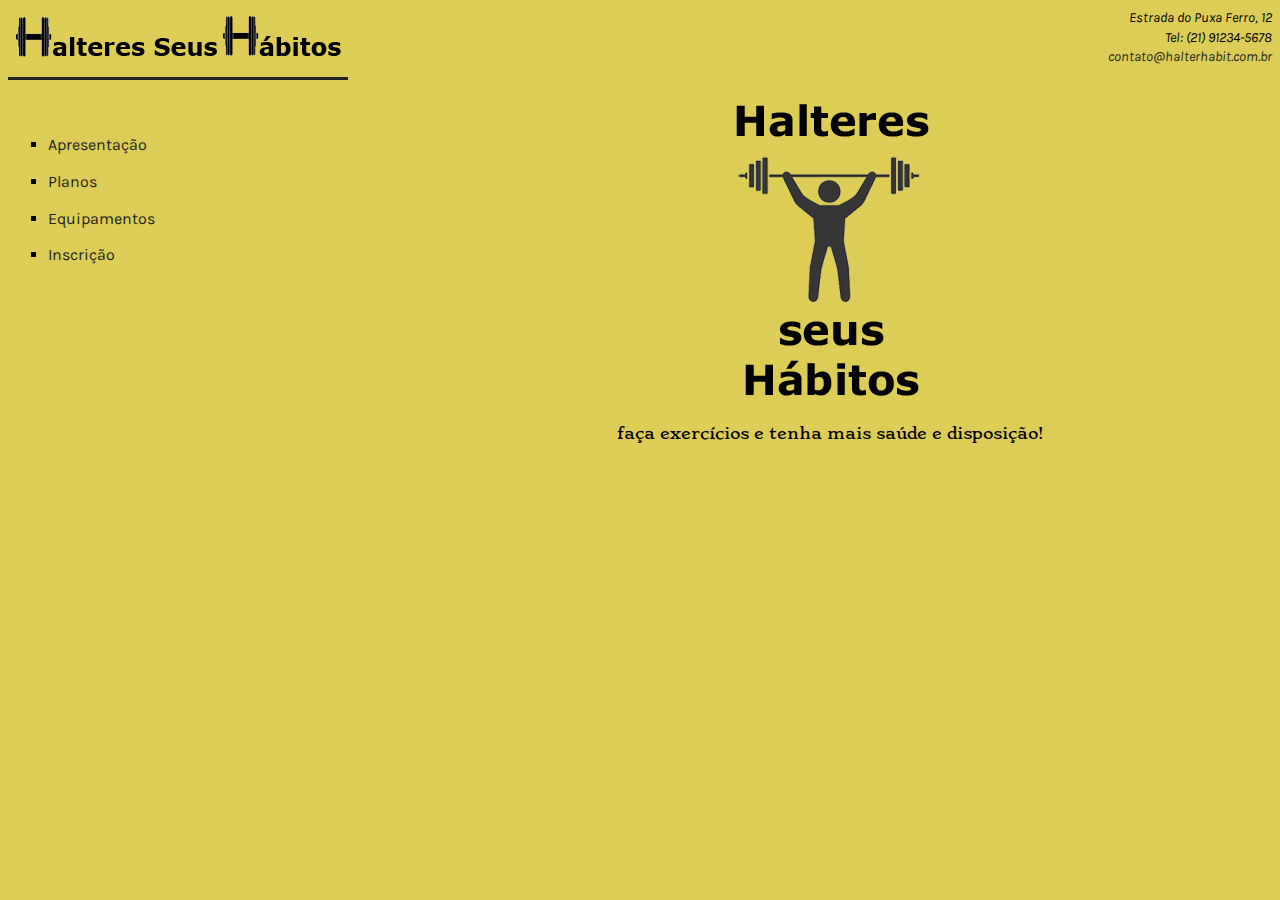
<file: atividade 2,3,4,5/html/index.html>
<html>
  <head>
    <link rel="stylesheet" href="../css/style.css" />
    <link
      rel="stylesheet"
      href="https://fonts.googleapis.com/css2?family=Karla"
    />
    <link
      rel="stylesheet"
      href="https://fonts.googleapis.com/css2?family=Stoke"
    />
    <title>Início</title>
  </head>

  <body>
    <header>
      <img
        class="imgLogo"
        src="../assets/HalteresSeusHabitosTopo.png"
        alt="Halteres Seus Hábitos"
      />
      <address class="ender">
        Estrada do Puxa Ferro, 12 <br />
        Tel: (21) 91234-5678 <br />
        <a href="mailto:contato@halterhabit.com.br"
          >contato@halterhabit.com.br</a
        >
      </address>
    </header>
    <nav>
      <ul>
        <li>
          <a href="./HalteresSeusHabitos.html" target="_blank">Apresentação</a>
        </li>
        <li><a href="./Planos.html" target="_blank">Planos</a></li>
        <li><a href="./Equipamentos.html" target="_blank">Equipamentos</a></li>
        <li><a href="./Inscricao.html" target="_blank">Inscrição</a></li>
      </ul>
    </nav>
    <section class="apres">
      <img
        src="../assets/HalteresSeusHabitosLogo.png"
        alt="Halteres Seus Hábitos Logo"
      />
      <p>faça exercícios e tenha mais saúde e disposição!</p>
    </section>
  </body>
</html>
</file>
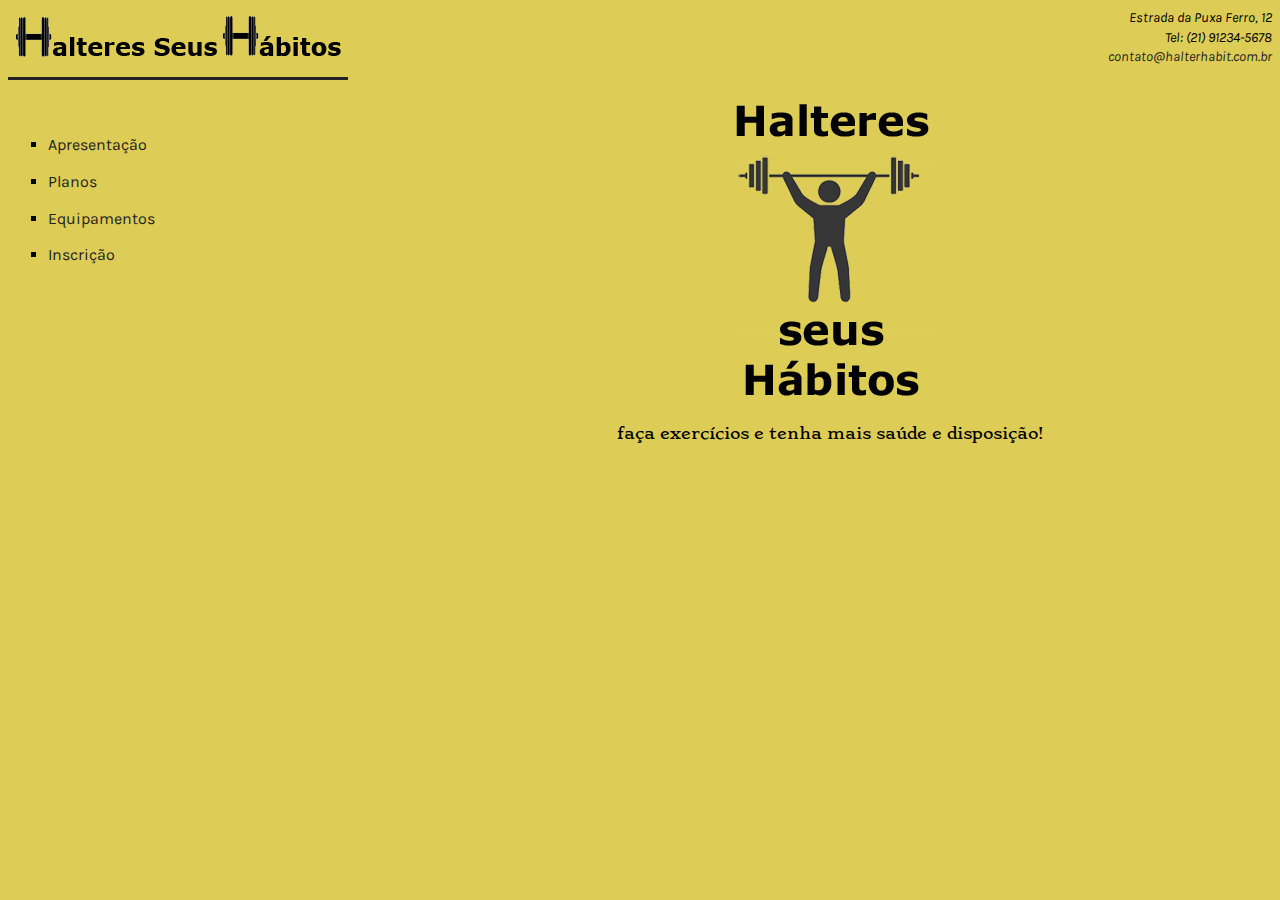
<file: atividade 2,3,4/html/index.html>
<html>

<head>
    <link rel="stylesheet" href="../css/style.css">
    <link rel="stylesheet" href="https://fonts.googleapis.com/css2?family=Karla">
    <link rel="stylesheet" href="https://fonts.googleapis.com/css2?family=Stoke">
    <title>Início</title>
</head>

<body>
    <header>
        <img class="imgLogo" src="../assets/HalteresSeusHabitosTopo.png" alt="Halteres Seus Hábitos" />
        <address class="ender">
            Estrada da Puxa Ferro, 12 <br>
            Tel: (21) 91234-5678 <br>
            <a href="mailto:contato@halterhabit.com.br">contato@halterhabit.com.br</a>
        </address>
    </header>
    <nav>
        <ul>
            <li><a href="./HalteresSeusHabitos.html" target="_blank">Apresentação</a></li>
            <li><a href="./Planos.html" target="_blank">Planos</a></li>
            <li><a href="./Equipamentos.html" target="_blank">Equipamentos</a></li>
            <li><a href="./Inscricao.html" target="_blank">Inscrição</a></li>
        </ul>
    </nav>
    <section class="apres">
        <img src="../assets/HalteresSeusHabitosLogo.png" alt="Halteres Seus Hábitos Logo" />
        <p class=".principal">faça exercícios e tenha mais saúde e disposição!</p>
    </section>
</body>

</html>
</file>
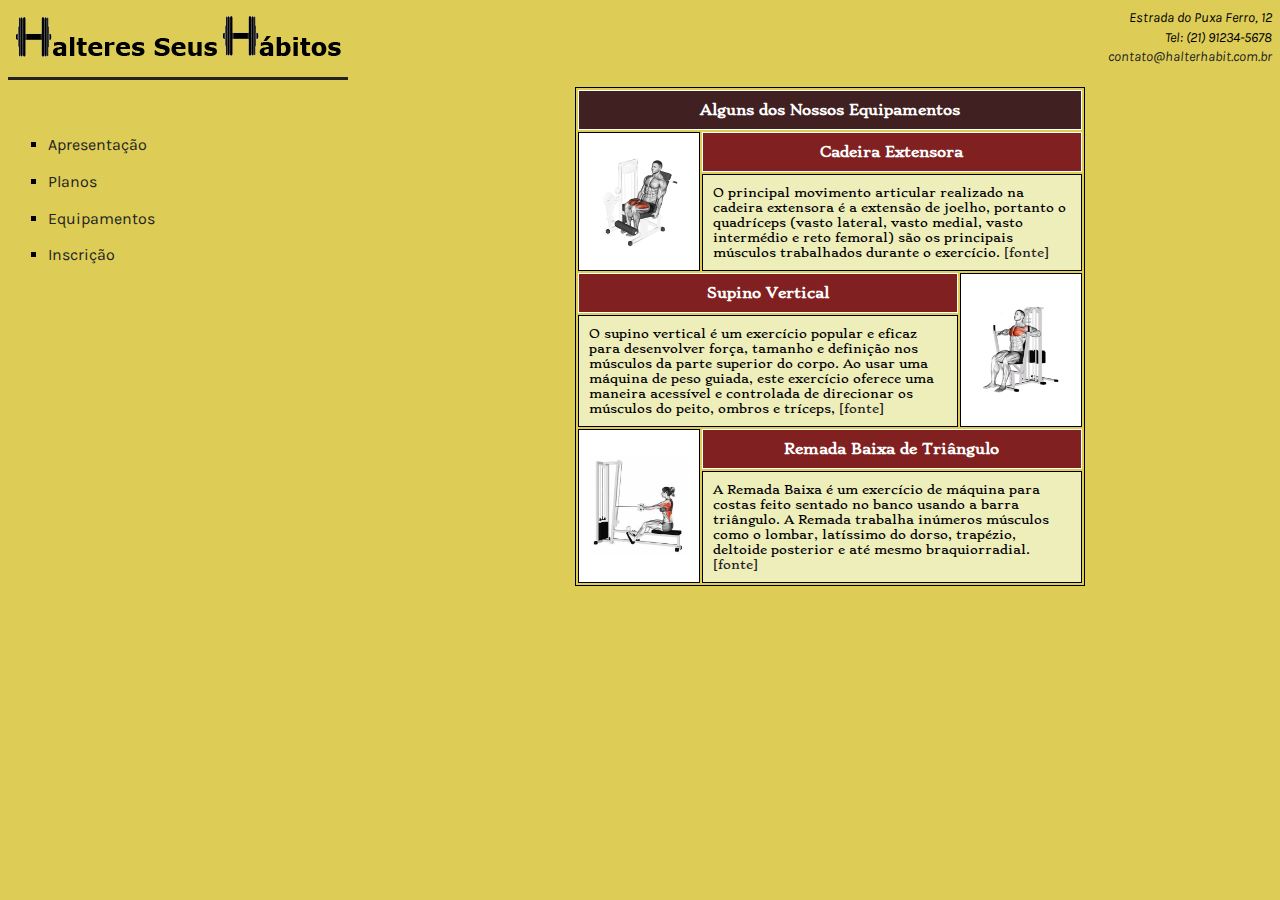
<file: atividade 2,3,4,5/html/Equipamentos.html>
<html>
  <head>
    <link rel="stylesheet" href="../css/style.css" />
    <link
      rel="stylesheet"
      href="https://fonts.googleapis.com/css2?family=Karla"
    />
    <link
      rel="stylesheet"
      href="https://fonts.googleapis.com/css2?family=Stoke"
    />
    <title>Equipamentos</title>
  </head>

  <body>
    <header>
      <img
        class="imgLogo"
        src="../assets/HalteresSeusHabitosTopo.png"
        alt="Halteres Seus Hábitos"
      />
      <address class="ender">
        Estrada do Puxa Ferro, 12 <br />
        Tel: (21) 91234-5678 <br />
        <a href="mailto:contato@halterhabit.com.br"
          >contato@halterhabit.com.br</a
        >
      </address>
    </header>
    <nav>
      <ul>
        <li>
          <a href="./HalteresSeusHabitos.html" target="_blank">Apresentação</a>
        </li>
        <li><a href="./Planos.html" target="_blank">Planos</a></li>
        <li><a href="./Equipamentos.html" target="_blank">Equipamentos</a></li>
        <li><a href="./Inscricao.html" target="_blank">Inscrição</a></li>
      </ul>
    </nav>
    <section class="apres">
      <table class="tabEquip">
        <tr>
          <th class="tabTitulo" colspan="3">Alguns dos Nossos Equipamentos</th>
        </tr>
        <tr>
          <td class="imgCel" rowspan="2">
            <img src="../assets/CadeiraExtensora.png" alt="Cadeira Extensora" />
          </td>
          <th class="tabSubTit" colspan="2">Cadeira Extensora</th>
        </tr>
        <tr>
          <td colspan="2">
            O principal movimento articular realizado na cadeira extensora é a
            extensão de joelho, portanto o quadríceps (vasto lateral, vasto
            medial, vasto intermédio e reto femoral) são os principais músculos
            trabalhados durante o exercício.
            <a
              href="https://treinomestre.com.br/cadeira-extensora-como-potencializar-os-resultados-4-dicas-importantes/"
              target="_blank"
              >[fonte]</a
            >
          </td>
        </tr>
        <tr>
          <th class="tabSubTit" colspan="2">Supino Vertical</th>
          <td class="imgCel" rowspan="2">
            <img src="../assets/SupinoVertical.png" alt="Supino Vertical" />
          </td>
        </tr>
        <tr>
          <td colspan="2">
            O supino vertical é um exercício popular e eficaz para desenvolver
            força, tamanho e definição nos músculos da parte superior do corpo.
            Ao usar uma máquina de peso guiada, este exercício oferece uma
            maneira acessível e controlada de direcionar os músculos do peito,
            ombros e tríceps,
            <a
              href="https://www.academiacentralfitness.com.br/post/supino-m%C3%A1quina-como-fazer-benef%C3%ADcios-e-varia%C3%A7%C3%B5es"
              target="_blank"
              >[fonte]</a
            >
          </td>
        </tr>
        <tr>
          <td class="imgCel" rowspan="2">
            <img
              src="../assets/RemadaBaixa.png"
              alt="Remada Baixa de Triângulo"
            />
          </td>
          <th class="tabSubTit" colspan="2">Remada Baixa de Triângulo</th>
        </tr>
        <tr>
          <td colspan="2">
            A Remada Baixa é um exercício de máquina para costas feito sentado
            no banco usando a barra triângulo. A Remada trabalha inúmeros
            músculos como o lombar, latíssimo do dorso, trapézio, deltoide
            posterior e até mesmo braquiorradial.
            <a
              href="https://www.hipertrofia.org/blog/2018/03/24/remada-baixa/"
              target="_blank"
              >[fonte]</a
            >
          </td>
        </tr>
      </table>
    </section>
  </body>
</html>
</file>
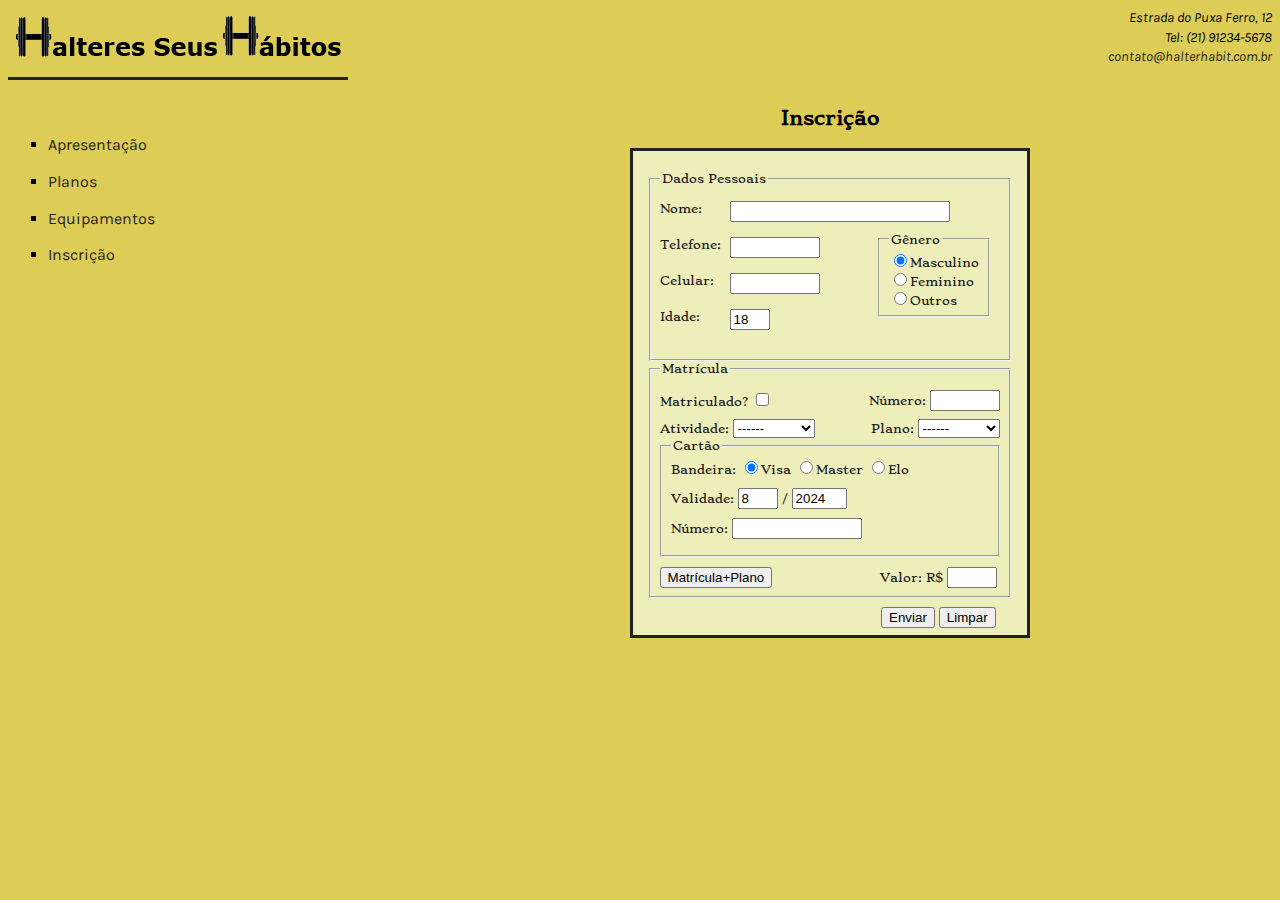
<file: atividade 2,3,4,5/html/Inscricao.html>
<html>
  <head>
    <link rel="stylesheet" href="../css/style.css" />
    <link
      rel="stylesheet"
      href="https://fonts.googleapis.com/css2?family=Karla"
    />
    <link
      rel="stylesheet"
      href="https://fonts.googleapis.com/css2?family=Stoke"
    />
    <title>Inscrição</title>
  </head>

  <body>
    <header>
      <img
        class="imgLogo"
        src="../assets/HalteresSeusHabitosTopo.png"
        alt="Halteres Seus Hábitos"
      />
      <address class="ender">
        Estrada do Puxa Ferro, 12 <br />
        Tel: (21) 91234-5678 <br />
        <a href="mailto:contato@halterhabit.com.br"
          >contato@halterhabit.com.br</a
        >
      </address>
    </header>
    <nav>
      <ul>
        <li>
          <a href="./HalteresSeusHabitos.html" target="_blank">Apresentação</a>
        </li>
        <li><a href="./Planos.html" target="_blank">Planos</a></li>
        <li><a href="./Equipamentos.html" target="_blank">Equipamentos</a></li>
        <li><a href="./Inscricao.html" target="_blank">Inscrição</a></li>
      </ul>
    </nav>
    <section class="apres">
      <h3>Inscrição</h3>
      <form class="formul">
        <fieldset class="fsPessoal">
          <legend>Dados Pessoais</legend>
          <div class="linhaNome">
            <label class="ColEsqPes">Nome:</label>
            <input type="text" class="inpNome" name="nome" id="nome" />
          </div>
          <div class="linhaDados">
            <div class="BlocoEsq">
              <div class="linhaPessoal">
                <label for="telefone" class="ColEsqPes">Telefone:</label>
                <input
                  type="text"
                  class="inpTelef"
                  name="telefone"
                  id="telefone"
                />
              </div>
              <div class="linhaPessoal">
                <label for="celular" class="ColEsqPes">Celular:</label>
                <input
                  type="text"
                  class="inpTelef"
                  name="celular"
                  id="celular"
                />
              </div>
              <div class="linhaPessoal">
                <label for="idade" class="ColEsqPes">Idade:</label>
                <input
                  type="number"
                  class="numDD"
                  name="idade"
                  id="idade"
                  min="18"
                  max="100"
                  value="18"
                />
              </div>
            </div>

            <fieldset class="fsGenero">
              <legend>Gênero</legend>
              <label
                ><input type="radio" name="masculino" checked />Masculino</label
              ><br />
              <label><input type="radio" name="feminino" />Feminino</label
              ><br />
              <label><input type="radio" name="outros" />Outros</label>
            </fieldset>
          </div>
        </fieldset>
        <fieldset class="fsPessoal">
          <legend>Matrícula</legend>
          <div class="linhaNome">
            <label for="matriculado">Matriculado?</label>
            <input type="checkbox" name="matriculado" id="matriculado" />
            <div class="ColDirMat">
              <label for="numeroInsc">Número:</label>
              <input
                type="text"
                class="inpMat"
                name="numeroInsc"
                id="numeroInsc"
              />
            </div>
          </div>
          <div class="linhaNome">
            <label for="atividade">Atividade:</label>
            <select name="atividade" id="atividade">
              <option>------</option>
              <option value="academia">Academia</option>
              <option value="natacao">Natação</option>
              <option value="combo">Combo</option>
            </select>
            <div class="ColDirMat">
              <label for="plano">Plano:</label>
              <select name="plano" id="plano">
                <option>------</option>
                <option value="anual">Anual</option>
                <option value="semestral">Semestral</option>
                <option value="mensal">Mensal</option>
              </select>
            </div>
          </div>
          <fieldset class="fsCartao">
            <legend>Cartão</legend>
            <label for="bandeira" class="ColLabCrd"
              >Bandeira:
              <label><input type="radio" name="RadBand" checked />Visa</label>
              <label><input type="radio" name="RadBand" />Master</label>
              <label><input type="radio" name="RadBand" />Elo</label>
            </label>
            <label for="validade" class="ColLabCrd"
              >Validade:
              <input
                type="number"
                class="numDD"
                name="mes"
                id="mes"
                min="1"
                max="12"
                value="8" />
              /
              <input
                type="number"
                class="numQD"
                name="ano"
                id="ano"
                min="2024"
                max="2050"
                value="2024"
            /></label>
            <br />
            <label for="numeroCartao" class="ColLabCrd"
              >Número:
              <input
                type="text"
                class="inpNCC"
                name="numeroCartao"
                id="numeroCartao"
            /></label>
          </fieldset>
          <div class="linhaNome">
            <div class="ColValTot">
              <input type="button" value="Matrícula+Plano" />
            </div>
            <label for="valor"
              >Valor: R$
              <input type="text" class="inpVal" name="valor" id="valor"
            /></label>
          </div>
        </fieldset>
        <fieldset style="border: none">
          <div class="entDireita">
            <input type="submit" value="Enviar" />
            <input type="button" value="Limpar" />
          </div>
        </fieldset>
      </form>
    </section>
  </body>
</html>
</file>
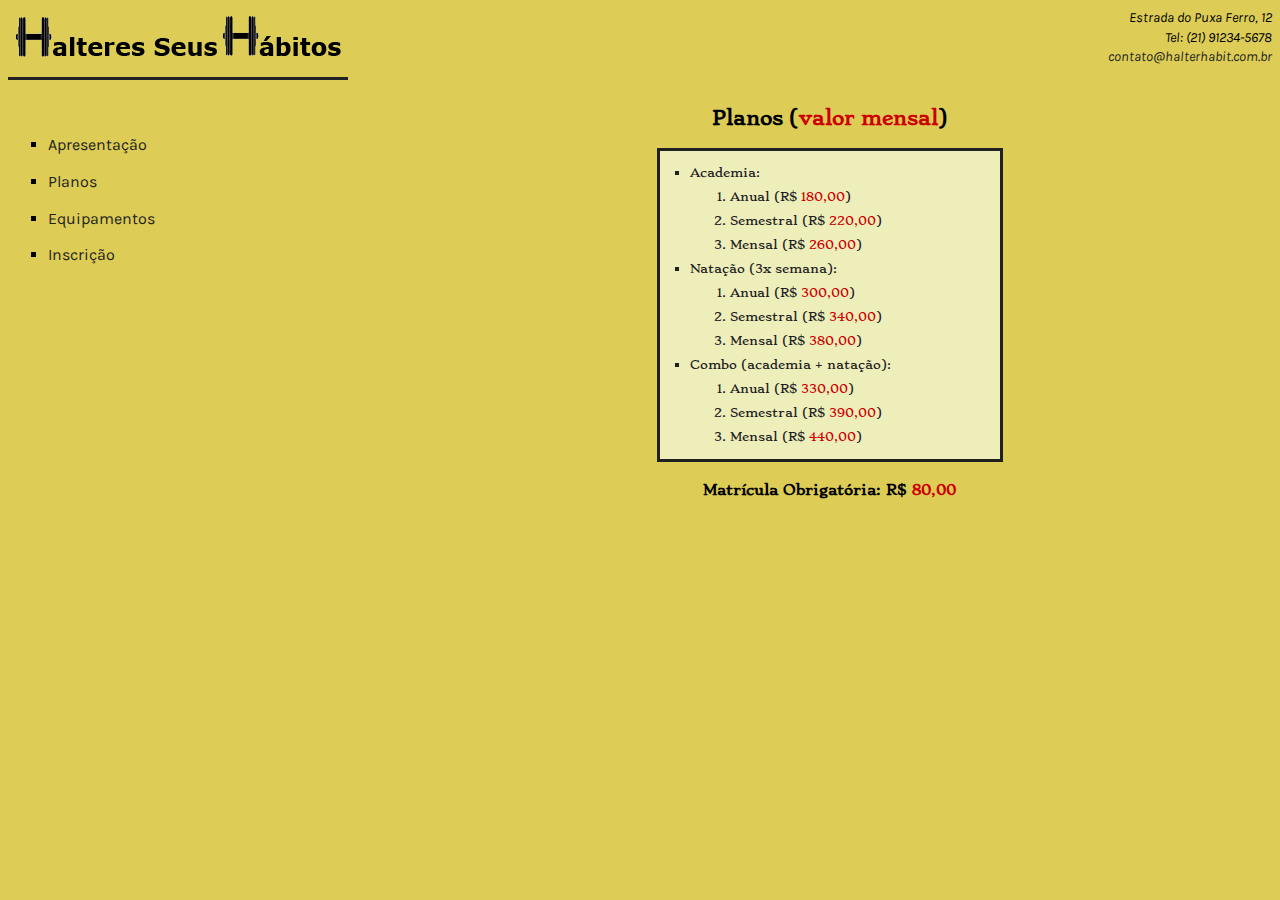
<file: atividade 2,3,4,5/html/Planos.html>
<html>
  <head>
    <link rel="stylesheet" href="../css/style.css" />
    <link
      rel="stylesheet"
      href="https://fonts.googleapis.com/css2?family=Karla"
    />
    <link
      rel="stylesheet"
      href="https://fonts.googleapis.com/css2?family=Stoke"
    />
    <title>Planos</title>
  </head>

  <body>
    <header>
      <img
        class="imgLogo"
        src="../assets/HalteresSeusHabitosTopo.png"
        alt="Halteres Seus Hábitos"
      />
      <address class="ender">
        Estrada do Puxa Ferro, 12 <br />
        Tel: (21) 91234-5678 <br />
        <a href="mailto:contato@halterhabit.com.br"
          >contato@halterhabit.com.br</a
        >
      </address>
    </header>
    <nav>
      <ul>
        <li>
          <a href="./HalteresSeusHabitos.html" target="_blank">Apresentação</a>
        </li>
        <li><a href="./Planos.html" target="_blank">Planos</a></li>
        <li><a href="./Equipamentos.html" target="_blank">Equipamentos</a></li>
        <li><a href="./Inscricao.html" target="_blank">Inscrição</a></li>
      </ul>
    </nav>
    <section class="apres">
      <h3 class="titulo">Planos (<span class="preco">valor mensal</span>)</h1>
      <ul class="listaPlano">
        <li>
          Academia:
          <ol>
            <li>Anual (R$ <span class="preco">180,00</span>)</li>
            <li>Semestral (R$ <span class="preco">220,00</span>)</li>
            <li>Mensal (R$ <span class="preco">260,00</span>)</li>
          </ol>
        </li>
        <li>
          Natação (3x semana):
          <ol>
            <li>Anual (R$ <span class="preco">300,00</span>)</li>
            <li>Semestral (R$ <span class="preco">340,00</span>)</li>
            <li>Mensal (R$ <span class="preco">380,00</span>)</li>
          </ol>
        </li>
        <li>
          Combo (academia + natação):
          <ol>
            <li>Anual (R$ <span class="preco">330,00</span>)</li>
            <li>Semestral (R$ <span class="preco">390,00</span>)</li>
            <li>Mensal (R$ <span class="preco">440,00</span>)</li>
          </ol>
        </li>
      </ul>
      <h4>Matrícula Obrigatória: R$ <span class="preco">80,00</span></h4>
    </section>
  </body>
</html>
</file>
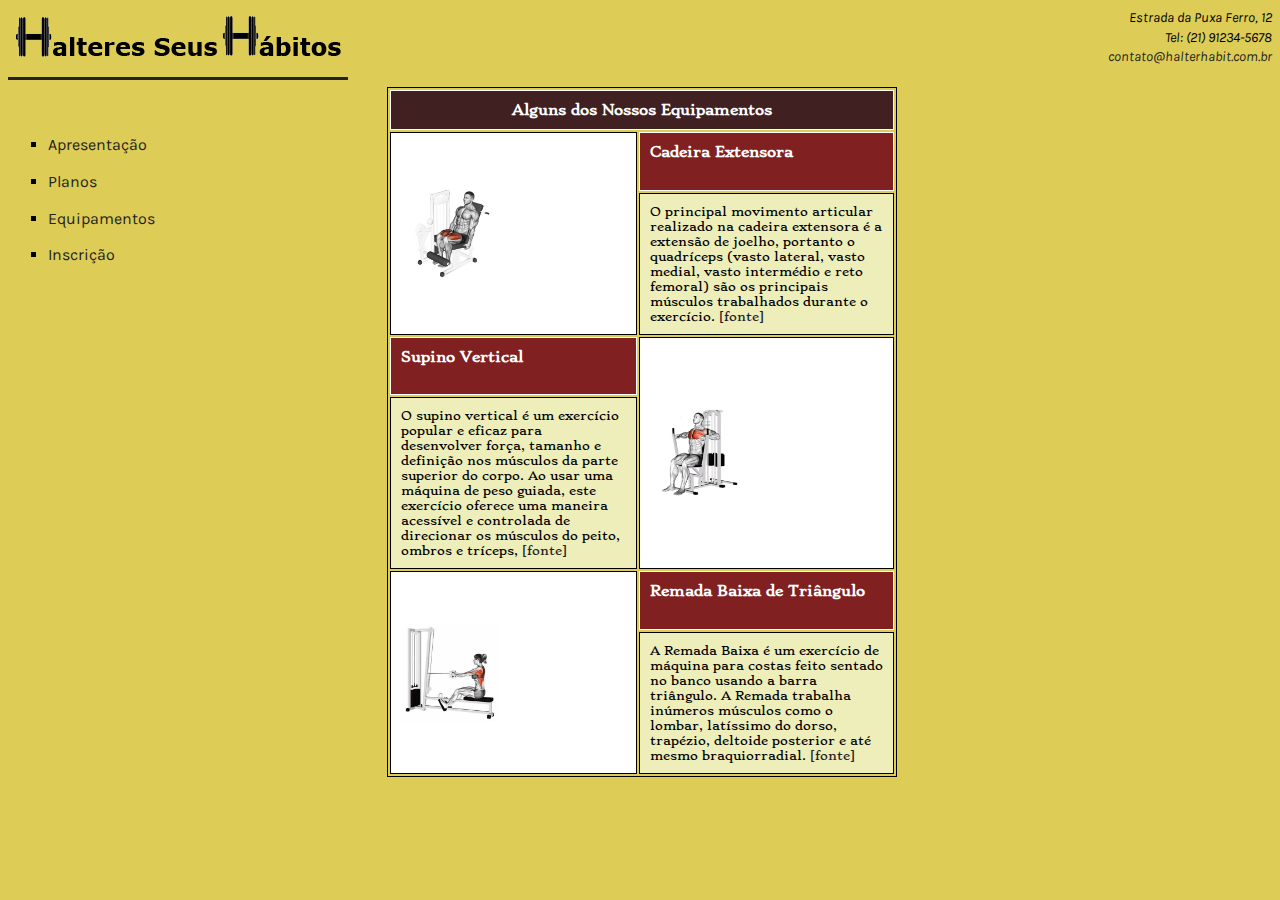
<file: atividade 2,3,4/html/Equipamentos.html>
<html>

<head>
    <link rel="stylesheet" href="../css/style.css">
    <link rel="stylesheet" href="https://fonts.googleapis.com/css2?family=Karla">
    <link rel="stylesheet" href="https://fonts.googleapis.com/css2?family=Stoke">
    <title>Equipamentos</title>
</head>

<body>
    <header>
        <img class="imgLogo" src="../assets/HalteresSeusHabitosTopo.png" alt="Halteres Seus Hábitos" />
        <address class="ender">
            Estrada da Puxa Ferro, 12 <br>
            Tel: (21) 91234-5678 <br>
            <a href="mailto:contato@halterhabit.com.br">contato@halterhabit.com.br</a>
        </address>
    </header>
    <nav>
        <ul>
            <li><a href="./HalteresSeusHabitos.html" target="_blank">Apresentação</a></li>
            <li><a href="./Planos.html" target="_blank">Planos</a></li>
            <li><a href="./Equipamentos.html" target="_blank">Equipamentos</a></li>
            <li><a href="./Inscricao.html" target="_blank">Inscrição</a></li>
        </ul>
    </nav>
    <section class="apres">
        <table class="tabEquip">
            <tr>
                <th class="tabTitulo" colspan="2">
                    Alguns dos Nossos Equipamentos
                </th>
            </tr>
            <tr>
                <td class="imgCel" rowspan="2">
                    <img src="../assets/CadeiraExtensora.png" alt="Cadeira Extensora" />
                </td>
                <td class="tabSubTit">
                    <h4>Cadeira Extensora</h4>
                </td>
            </tr>
            <tr>
                <td>
                    <p>
                        O principal movimento articular realizado na cadeira extensora é a extensão de joelho, portanto
                        o quadríceps (vasto lateral, vasto medial, vasto intermédio e reto femoral) são os principais
                        músculos trabalhados durante o exercício. <a href="https://treinomestre.com.br/cadeira-extensora-como-potencializar-os-resultados-4-dicas-importantes/" target="_blank">[fonte]</a>
                    </p>
                </td>
            </tr>
            <tr>
                <td class="tabSubTit">
                    <h4>Supino Vertical</h4>
                </td>
                <td class="imgCel" rowspan="2">
                    <img src="../assets/SupinoVertical.png" alt="Supino Vertical" />
                </td>
            </tr>
            <tr>
                <td>
                    <p>
                        O supino vertical é um exercício popular e eficaz para desenvolver força, tamanho e definição
                        nos músculos da parte superior do corpo. Ao usar uma máquina de peso guiada, este exercício
                        oferece uma maneira acessível e controlada de direcionar os músculos do peito, ombros e tríceps,
                        <a href="https://www.academiacentralfitness.com.br/post/supino-m%C3%A1quina-como-fazer-benef%C3%ADcios-e-varia%C3%A7%C3%B5es" target="_blank">[fonte]</a>
                    </p>
                </td>
            </tr>
            <tr>
                <td class="imgCel" rowspan="2" >
                    <img src="../assets/RemadaBaixa.png" alt="Remada Baixa de Triângulo" />
                </td>
                <td class="tabSubTit">
                    <h4>Remada Baixa de Triângulo</h4>
                </td>
            </tr>
            <tr>
                <td>
                    <p>
                        A Remada Baixa é um exercício de máquina para costas feito sentado no banco usando a barra
                        triângulo. A Remada trabalha inúmeros músculos como o lombar, latíssimo do dorso, trapézio,
                        deltoide posterior e até mesmo braquiorradial. <a href="https://www.hipertrofia.org/blog/2018/03/24/remada-baixa/" target="_blank">[fonte]</a>
                    </p>
                </td>
            </tr>
        </table>
    </section>
</body>

</html>
</file>
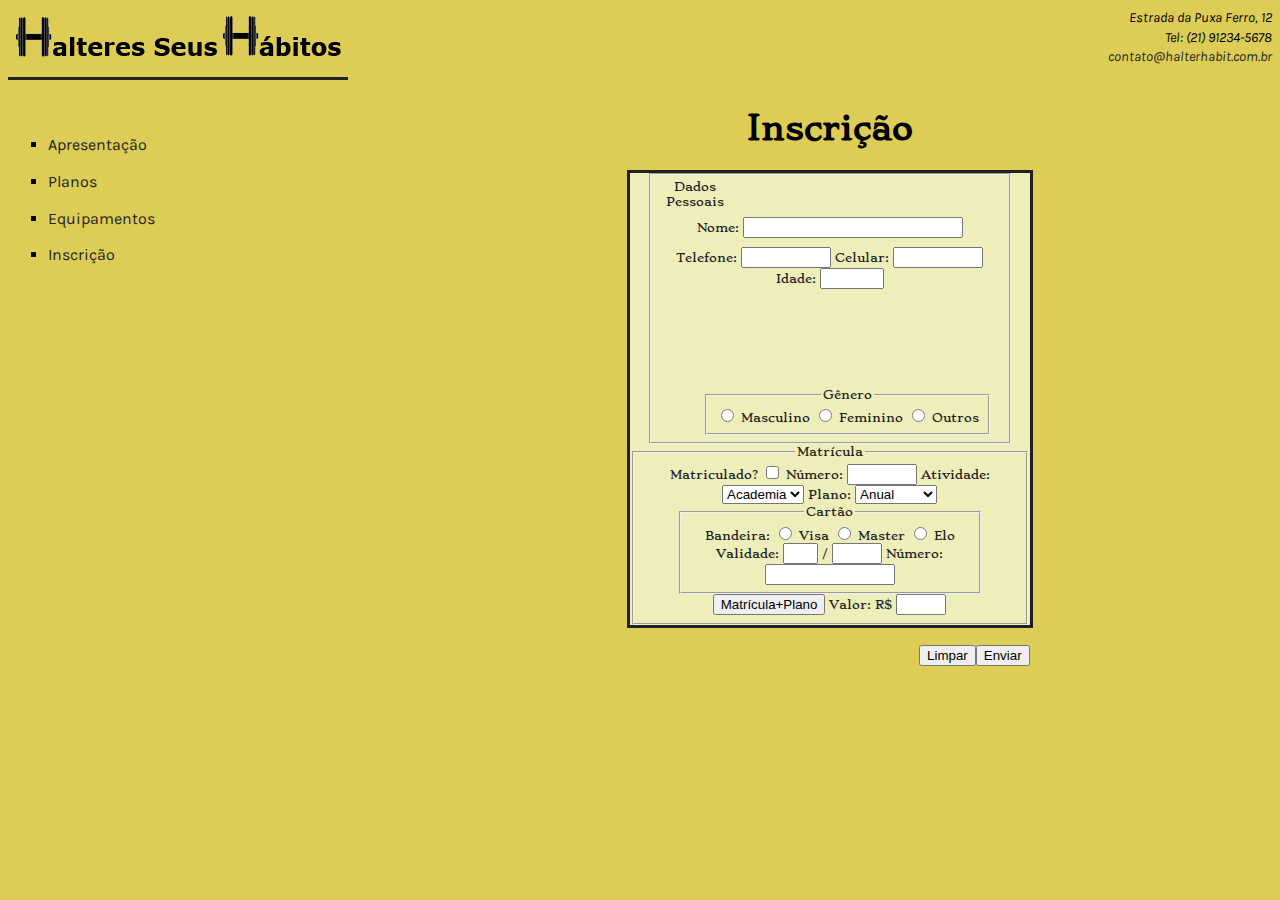
<file: atividade 2,3,4/html/Inscricao.html>
<html>
  <head>
    <link rel="stylesheet" href="../css/style.css" />
    <link
      rel="stylesheet"
      href="https://fonts.googleapis.com/css2?family=Karla"
    />
    <link
      rel="stylesheet"
      href="https://fonts.googleapis.com/css2?family=Stoke"
    />
    <title>Inscrição</title>
  </head>

  <body>
    <header>
      <img
        class="imgLogo"
        src="../assets/HalteresSeusHabitosTopo.png"
        alt="Halteres Seus Hábitos"
      />
      <address class="ender">
        Estrada da Puxa Ferro, 12 <br />
        Tel: (21) 91234-5678 <br />
        <a href="mailto:contato@halterhabit.com.br"
          >contato@halterhabit.com.br</a
        >
      </address>
    </header>
    <nav>
      <ul>
        <li>
          <a href="./HalteresSeusHabitos.html" target="_blank">Apresentação</a>
        </li>
        <li><a href="./Planos.html" target="_blank">Planos</a></li>
        <li><a href="./Equipamentos.html" target="_blank">Equipamentos</a></li>
        <li><a href="./Inscricao.html" target="_blank">Inscrição</a></li>
      </ul>
    </nav>
    <section class="apres">
      <h1 class="titulo">Inscrição</h1>
      <form action="" method="post" class="formul">
        <fieldset class="fsPessoal">
          <div class="ColEsqPes">
            <legend>Dados Pessoais</legend>
            <div class="linhaNome">
              <label for="nome">Nome:</label>
              <input type="text" class="inpNome" name="nome" id="nome" />
            </div>
            <div class="linhaDados">

                <label for="telefone">Telefone:</label>
                <input type="text" class="inpTelef" name="telefone" id="telefone" />
                <label for="celular">Celular:</label>
                <input type="text" class="inpTelef" name="celular" id="celular" />
                <label for="idade">Idade:</label>
                <input type="number" name="idade" id="idade" min="16" max="100" />
            </div>
          </div>
          <fieldset class="fsGenero">
            <legend>Gênero</legend>
            <input type="radio" name="masculino" id="masculino" />
            <label for="masculino">Masculino</label>
            <input type="radio" name="feminino" id="feminino" />
            <label for="feminino">Feminino</label>
            <input type="radio" name="outros" id="outros" />
            <label for="outros">Outros</label>
          </fieldset>
        </fieldset>
        <fieldset>
          <legend>Matrícula</legend>
          <label for="matriculado">Matriculado?</label>
          <input type="checkbox" name="matriculado" id="matriculado" />
          <label for="numero">Número:</label>
          <input type="text" class="inpMat" name="numero" id="numero" />
          <label for="atividade">Atividade:</label>
          <select name="atividade" id="atividade">
            <option value="academia">Academia</option>
            <option value="natacao">Natação</option>
            <option value="combo">Combo</option>
          </select>
          <label for="plano">Plano:</label>
          <select name="plano" id="plano">
            <option value="anual">Anual</option>
            <option value="semestral">Semestral</option>
            <option value="mensal">Mensal</option>
          </select>
          <fieldset class="fsCartao">
            <legend>Cartão</legend>
            <label for="numero">Bandeira:</label>
            <input type="radio" name="visa" id="visa" />
            <label for="visa">Visa</label>
            <input type="radio" name="master" id="master" />
            <label for="master">Master</label>
            <input type="radio" name="elo" id="elo" />
            <label for="elo">Elo</label>
            <label for="validade">Validade:</label>
            <input
              type="number"
              class="numDD"
              name="mes"
              id="mes"
              min="1"
              max="31"
              size="2"
            />
            /
            <input
              type="number"
              class="numQD"
              name="ano"
              id="ano"
              min="2024"
              max="2050"
              size="4"
            />
            <label for="numero">Número:</label>
            <input type="text" class="inpNCC" name="numero" id="numero" />
          </fieldset>
          <input type="button" value="Matrícula+Plano" />
          <label for="numero">Valor: R$</label>
          <input type="text" class="inpVal" name="numero" id="numero" />
        </fieldset>
        <input type="submit" class="entDireita" value="Enviar" />
        <input type="button" class="entDireita" value="Limpar" />
      </form>
    </section>
  </body>
</html>
</file>
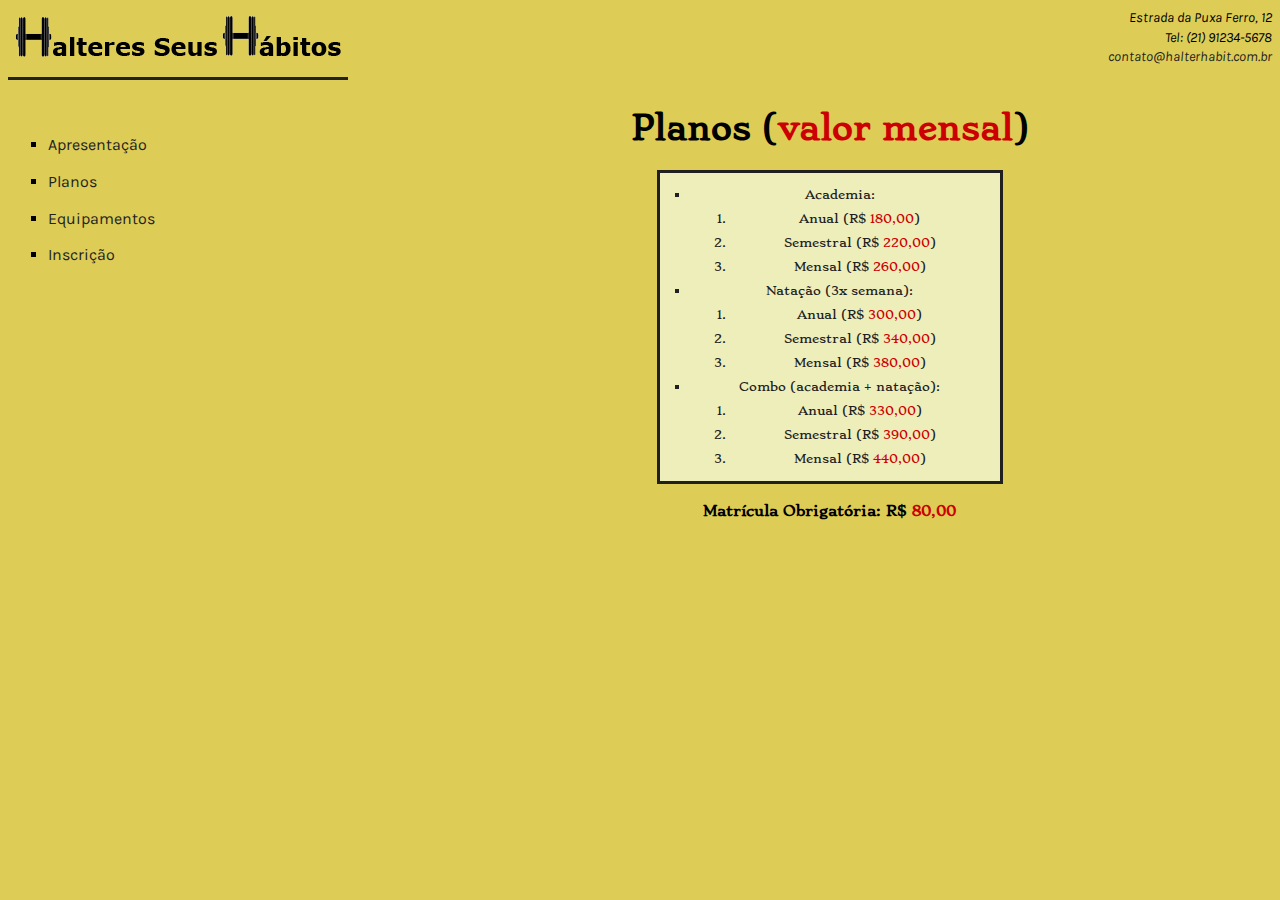
<file: atividade 2,3,4/html/Planos.html>
<html>

<head>
    <link rel="stylesheet" href="../css/style.css">
    <link rel="stylesheet" href="https://fonts.googleapis.com/css2?family=Karla">
    <link rel="stylesheet" href="https://fonts.googleapis.com/css2?family=Stoke">
    <title>Planos</title>
</head>

<body>
    <header>
        <img class="imgLogo" src="../assets/HalteresSeusHabitosTopo.png" alt="Halteres Seus Hábitos" />
        <address class="ender">
            Estrada da Puxa Ferro, 12 <br>
            Tel: (21) 91234-5678 <br>
            <a href="mailto:contato@halterhabit.com.br">contato@halterhabit.com.br</a>
        </address>
    </header>
    <nav>
        <ul>
            <li><a href="./HalteresSeusHabitos.html" target="_blank">Apresentação</a></li>
            <li><a href="./Planos.html" target="_blank">Planos</a></li>
            <li><a href="./Equipamentos.html" target="_blank">Equipamentos</a></li>
            <li><a href="./Inscricao.html" target="_blank">Inscrição</a></li>
        </ul>
    </nav>
    <section class="apres">
        <h1 class="titulo">Planos (<span class="preco">valor mensal</span>)</h1>
        <div>
            <ul class="listaPlano">
                <li>Academia:
                    <ol>
                        <li>Anual (R$ <span class="preco">180,00</span>)</li>
                        <li>Semestral (R$ <span class="preco">220,00</span>)</li>
                        <li>Mensal (R$ <span class="preco">260,00</span>)</li>
                    </ol>
                </li>
                <li>Natação (3x semana):
                    <ol>
                        <li>Anual (R$ <span class="preco">300,00</span>)</li>
                        <li>Semestral (R$ <span class="preco">340,00</span>)</li>
                        <li>Mensal (R$ <span class="preco">380,00</span>)</li>
                    </ol>
                </li>
                <li>Combo (academia + natação):
                    <ol>
                        <li>Anual (R$ <span class="preco">330,00</span>)</li>
                        <li>Semestral (R$ <span class="preco">390,00</span>)</li>
                        <li>Mensal (R$ <span class="preco">440,00</span>)</li>
                    </ol>
                </li>
            </ul>
        </div>
        <h4>Matrícula Obrigatória: R$ <span class="preco">80,00</span></h4>
    </section>
</body>

</html>
</file>
<file: atividade 2,3,4,5/css/style.css>
/* atividade 2 */
body {
  background-color: #ddcc55;
  color: #000000;
  font-size: 16px;
}

body,
.apres {
  font-family: "stoke", "Lucida Bright", "liberation";
}

.ender,
nav {
  font-family: "karla", "verdana", "ubuntu";
}

header {
  display: block;
  margin-bottom: 1px;
}

nav {
  display: block;
  width: 20%;
  float: left;
}

section {
  display: block;
  width: 70%;
  float: right;
}

a {
  text-decoration: none;
}

a:link,
a:visited {
  color: #222222;
}

ol,
ul {
  line-height: 200%;
}

.ender {
  float: right;
  text-align: right;
  line-height: 140%;
  font-size: 14px;
}

.imgLogo {
  border-bottom: 3px solid #222222;
  margin-bottom: 6px;
  padding-bottom: 15px;
}

.apres {
  text-align: center;
  font-size: 16px;
}

nav ul {
  color: #000000;
  line-height: 230%;
  margin-top: 40px;
  list-style-type: square;
}

/* atividade 3 - Planos */

section .título {
  text-align: center;
}

section .listaPlano {
  width: 300px;
  color: #202020;
  background-color: #eeeebb;
  font-size: 12px;
  padding: 10px 10px 10px 30px;
  border: 3px solid #202020;
  margin: 0px auto 10px auto;
  list-style-type: square;
  text-align: left;
}

section h4 {
  font-size: 14px;
}

section .listPlano ol {
  color: #202020;
  list-style-type: lower-alpha;
}

section .preco {
  color: #cc0000;
}

/* atividade 4 - Equipamentos */

section .tabEquip {
  margin: auto;
  border: 1px solid;
  border-collapse: separate;
  width: 510px;
  margin-bottom: 10px;
  font-size: 14px;
}

section .tabTitulo {
  background-color: #402020;
  color: #ffffff;
}

section .tabSubTit {
  background-color: #802020 !important;
  color: #ffffff;
}

section .tabEquip th {
  border: 1px solid;
  padding: 10px;
}

section .tabEquip td {
  border: 1px solid;
  padding: 10px;
  font-size: 12px;
  background-color: #eeeebb;
}

section .tabEquip .imgCel {
  width: 100px;
  background-color: #ffffff;
}

section .imgCel img {
  width: 100px;
  height: 100px;
}

/* atividade 5 - Inscrição */

section .formul {
  width: 400px;
  padding-top: 20px;
  margin: 0px auto 10px auto;
  color: #202020;
  background-color: #eeeebb;
  border: 3px solid #202020;
  font-size: 12px;
  box-sizing: border-box;
}

section fieldset.fsPessoal {
  width: 340px;
  margin-left: auto;
  margin-right: auto;
  text-align: left;
}

section fieldset.fsGenero {
  float: right;
  margin-top: 10px;
  margin-right: 10px;
}

section fieldset.fsCartao {
  margin-left: auto;
  margin-right: auto;
}

section fieldset .linhaNome {
  width: 340px;
  padding-top: 10px;
  text-align: left;
}

section fieldset .linhaDados {
  height: 130px;
  width: 340px;
  text-align: left;
}

section fieldset .ColDirMat {
  float: right;
}

section fieldset .ColEsqPes {
  width: 70px;
  float: left;
  display: block;
}

section fieldset .ColLabCrd {
  width: 270px;
  height: 30px;
  text-align: left;
  float: left;
}

section fieldset .ColValTot {
  width: 220px;
  text-align: left;
  float: left;
  display: block;
}

section .entDireita {
  margin-right: 20px;
  float: right;
  margin-top: 5px;
}

section input.inpNome {
  width: 220px;
}

section input.numDD {
  width: 40px;
}

section input.numQD {
  width: 55px;
}

section input.inpNCC {
  width: 130px;
}

section input.inpTelef {
  width: 90px;
}

section input.inpMat {
  width: 70px;
}

section input.inpVal {
  width: 50px;
}

/* Personalizado */

section fieldset .linhaPessoal {
  margin-top: 15px;
  width: fit-content;
}

section fieldset .BlocoEsq {
  display: block; 
  width: fit-content;
  float: left;
}
</file>
<file: atividade 2,3,4/css/style.css>
body {
  background-color: #ddcc55;
  color: #000000;
  font-size: 16px;
}

body,
.apres {
  font-family: "stoke", "Lucida Bright", "liberation";
}

.ender,
nav {
  font-family: "karla", "verdana", "ubuntu";
}

header {
  display: block;
  margin-bottom: 1px;
}

nav {
  display: block;
  width: 20%;
  float: left;
}

section {
  display: block;
  width: 70%;
  float: right;
}

a {
  text-decoration: none;
}

a:link,
a:visited {
  color: #222222;
}

ol,
ul {
  line-height: 200%;
}

.ender {
  float: right;
  text-align: right;
  line-height: 140%;
  font-size: 14px;
}

.imgLogo {
  border-bottom: 3px solid #222222;
  margin-bottom: 6px;
  padding-bottom: 15px;
  color: #222222;
}

.apres {
  text-align: center;
  font-size: 16px;
}

nav ul {
  color: #000000;
  line-height: 230%;
  margin-top: 40px;
  list-style-type: square;
}

/* atividade 3 - Planos */

.título {
  text-align: center;
}

.listaPlano {
  width: 300px;
  color: #202020;
  background-color: #eeeebb;
  font-size: 12px;
  padding: 10px 10px 10px 30px;
  border: 3px solid #202020;
  margin: 0px auto 10px auto;
  list-style-type: square;
}

.listaPlano ul {
  list-style-type: square;
}

h4 {
  font-size: 14px;
}

.listPlano ol {
  color: #202020;
  list-style-type: lower-alpha;
}

.preco {
  color: #cc0000;
}

/* atividade 4 - Equipamentos */

.tabEquip {
  border: 1px solid;
  border-collapse: separate;
  width: 510px;
  margin-bottom: 10px;
  font-size: 14px;
}

.tabTitulo {
  background-color: #402020;
  color: #ffffff;
}

.tabSubTit {
  background-color: #802020 !important;
  color: #ffffff;
}

.tabEquip th {
  border: 1px solid;
  padding: 10px;
}

.tabEquip td {
  border: 1px solid;
  padding: 10px;
  font-size: 12px;
  background-color: #eeeebb;
}

.tabEquip .imgCel {
  width: 100px;
  background-color: #ffffff;
}

.imgCel img {
  width: 100px;
  height: 100px;
}

/* atividade 5 - Equipamentos */

.formul {
  width: 400px;
  padding: auto 20px;
  margin: 0px auto 10px auto;
  color: #202020;
  background-color: #eeeebb;
  border: 3px solid #202020;
  font-size: 12px;
}

.fsPessoal {
  width: 340px;
  margin-left: auto;
  margin-right: auto;
}

.fsGenero {
  float: right;
  margin: 10px 10px auto auto;
}

.fsCartao {
  width: 280px;
  margin-left: auto;
  margin-right: auto;
}

.linhaNome {
  height: 30px;
  width: 340px;
  padding-top: 8px;
}

.linhaDados {
  height: 130px;
  width: 340px;
}

.ColDirMat {
  float: right;
}

.ColEsqPes {
  width: 70px;
  float: left;
  display: block;
}

.ColLabCrd {
  width: 270px;
  height: 30px;
  text-align: left;
  float: left;
}

.ColValTot {
  width: 220px;
  text-align: left;
  float: left;
  display: block;
}

.entDireita {
  margin-top: 20px;
  float: right;
}

.inpNome {
  width: 220px;
}

.numDD {
  width: 35px;
}

.numQD {
  width: 50px;
}

.inpNCC {
  width: 130px;
}

.inpTelef {
  width: 90px;
}

.inpMat {
  width: 70px;
}

.inpVal {
  width: 50px;
}
</file>
